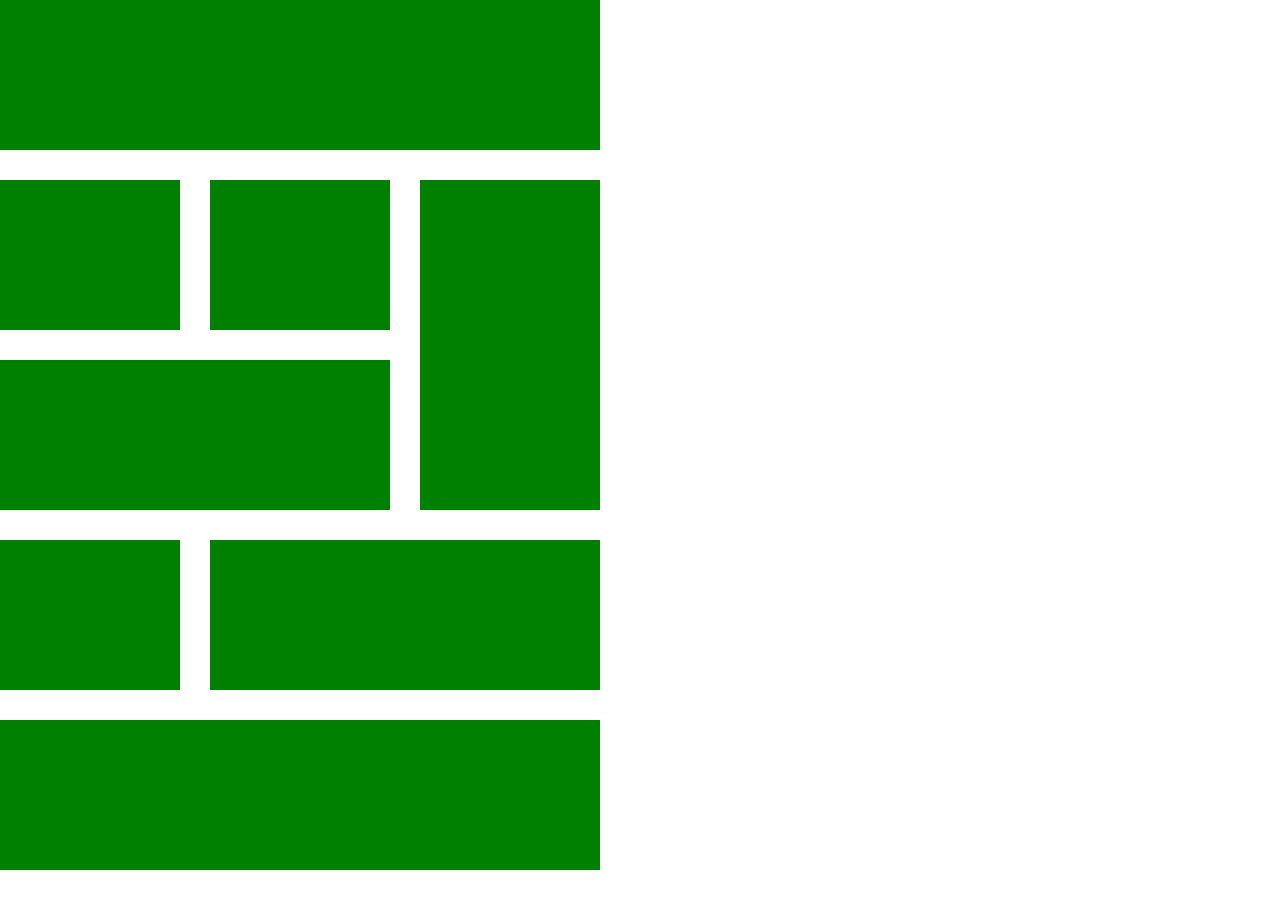
<file: 10-Flow-Management/index.html>
<!DOCTYPE html>
<html lang="en">
  <head>
    <meta charset="UTF-8" />
    <meta name="viewport" content="width=device-width, initial-scale=1.0" />
    <meta http-equiv="X-UA-Compatible" content="ie=edge" />
    <link rel="stylesheet" href="style.css" />
    <title>10.Flow Management</title>
  </head>
  <body>
    <main>
      <div class="row">
        <div class="cell col-3 solid"></div>
      </div>
      <div class="row">
        <div class="cell col-2">
          <div class="row">
            <div class="cell col-1 solid"></div>
            <div class="cell col-1 solid"></div>
          </div>
          <div class="row">
            <div class="cell col-2 solid"></div>
          </div>
        </div>
        <div class="cell col-1">
          <div class="row">
            <div class="cell col-1 row-2 solid"></div>
          </div>
        </div>
      </div>

      <div class="row">
        <div class="cell col-1 solid"></div>
        <div class="cell col-2 solid"></div>
      </div>

      <div class="row">
        <div class="cell col-3 solid"></div>
      </div>
    </main>
  </body>
</html>
</file>
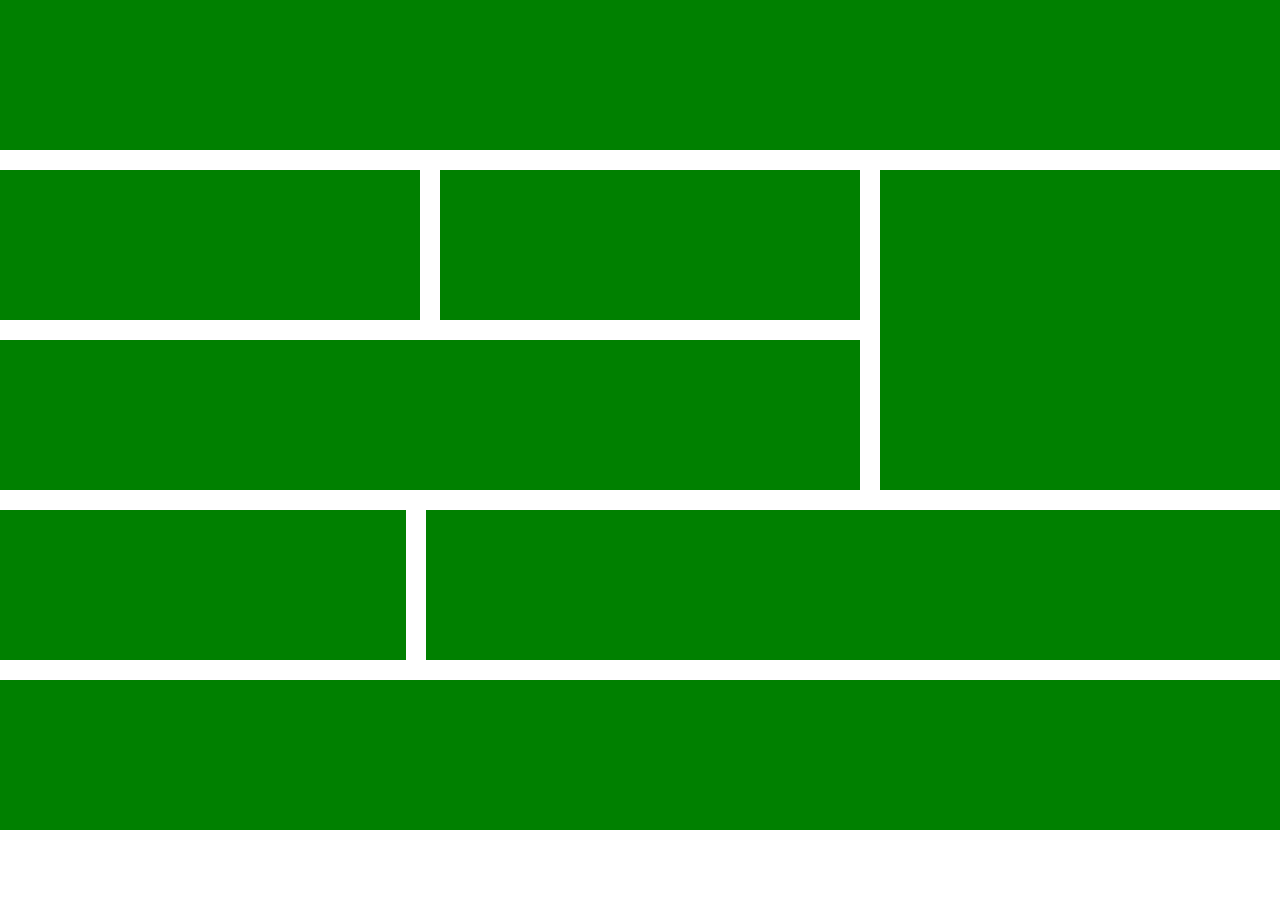
<file: 11-Flexbox/index.html>
<!DOCTYPE html>
<html lang="en">
  <head>
    <meta charset="UTF-8" />
    <meta name="viewport" content="width=device-width, initial-scale=1.0" />
    <meta http-equiv="X-UA-Compatible" content="ie=edge" />
    <link rel="stylesheet" href="style.css" />
    <title>11.Flexbox</title>
  </head>
  <body>
    <main>
      <div class="row">
        <div class="col col-3">
          <div class="cell"></div>
        </div>
      </div>

      <div class="row">
        <div class="col col-2">
          <div class="row">
            <div class="col col-1">
              <div class="cell"></div>
            </div>
            <div class="col col-1">
              <div class="cell"></div>
            </div>
          </div>
          <div class="row">
            <div class="col col-2">
              <div class="cell"></div>
            </div>
          </div>
        </div>

        <div class="col col-1">
          <div class="row">
            <div class="cell"></div>
          </div>
        </div>
      </div>
      <div class="row">
        <div class="col col-1">
          <div class="cell"></div>
        </div>
        <div class="col col-2">
          <div class="cell"></div>
        </div>
      </div>
      <div class="row">
        <div class="col col-3">
          <div class="cell"></div>
        </div>
      </div>
    </main>
  </body>
</html>
</file>
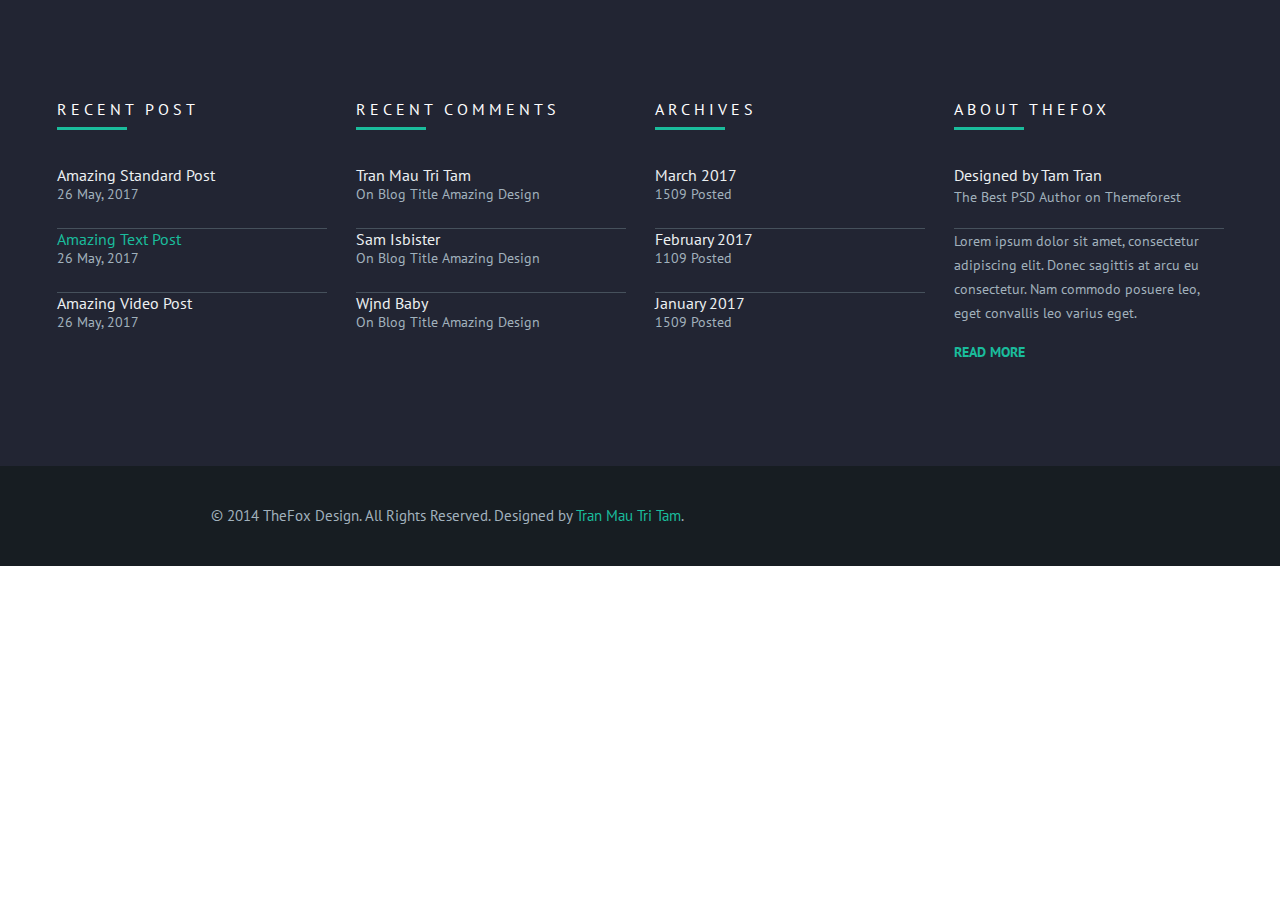
<file: 12-Text-Decorations/index.html>
<!DOCTYPE html>
<html lang="en">
  <head>
    <meta charset="UTF-8" />
    <meta name="viewport" content="width=device-width, initial-scale=1.0" />
    <meta http-equiv="X-UA-Compatible" content="ie=edge" />
    <link rel="stylesheet" href="./style/fonts.css" />
    <link rel="stylesheet" href="./style/main.css" />
    <title>12. Text Decorations</title>
  </head>
  <body>
    <main>
      <footer>
        <section class="cards">
          <div class="card">
            <header>
              <p>RECENT POST</p>
            </header>
            <div class="content">
              <ul>
                <li>
                  <a href="#">Amazing Standard Post</a>
                  <span class="timestamp">26 May, 2017</span>
                </li>
                <li>
                  <a href="#">Amazing Text Post</a>
                  <span class="timestamp">26 May, 2017</span>
                </li>
                <li>
                  <a href="#">Amazing Video Post</a>
                  <span class="timestamp">26 May, 2017</span>
                </li>
              </ul>
            </div>
          </div>
          <div class="card">
            <header>
              <p>RECENT COMMENTS</p>
            </header>
            <div class="content">
              <ul>
                <li>
                  <a href="#">Tran Mau Tri Tam</a>
                  <span class="timestamp">On Blog Title Amazing Design</span>
                </li>
                <li>
                  <a href="#">Sam Isbister</a>
                  <span class="timestamp">On Blog Title Amazing Design</span>
                </li>
                <li>
                  <a href="#">Wjnd Baby</a>
                  <span class="timestamp">On Blog Title Amazing Design</span>
                </li>
              </ul>
            </div>
          </div>
          <div class="card">
            <header>
              <p>ARCHIVES</p>
            </header>
            <div class="content">
              <ul>
                <li>
                  <a href="#">March 2017</a>
                  <span class="timestamp">1509 Posted</span>
                </li>
                <li>
                  <a href="#">February 2017</a>
                  <span class="timestamp">1109 Posted</span>
                </li>
                <li>
                  <a href="#">January 2017</a>
                  <span class="timestamp">1509 Posted</span>
                </li>
              </ul>
            </div>
          </div>
          <div class="card">
            <header>
              <p>ABOUT THEFOX</p>
            </header>
            <div class="content">
              <ul>
                <li>
                  <a href="#">Designed by Tam Tran</a>
                  <p class="timestamp">The Best PSD Author on Themeforest</p>
                </li>
                <li>
                  <p class="timestamp">
                    Lorem ipsum dolor sit amet, consectetur adipiscing elit.
                    Donec sagittis at arcu eu consectetur. Nam commodo posuere
                    leo, eget convallis leo varius eget.
                  </p>
                  <span>READ MORE</span>
                </li>
              </ul>
            </div>
          </div>
        </section>
        <section class="c-info">
          <p>
            © 2014 TheFox Design. All Rights Reserved. Designed by
            <span class="designer">Tran Mau Tri Tam</span>.
          </p>
        </section>
      </footer>
    </main>
  </body>
</html>
</file>
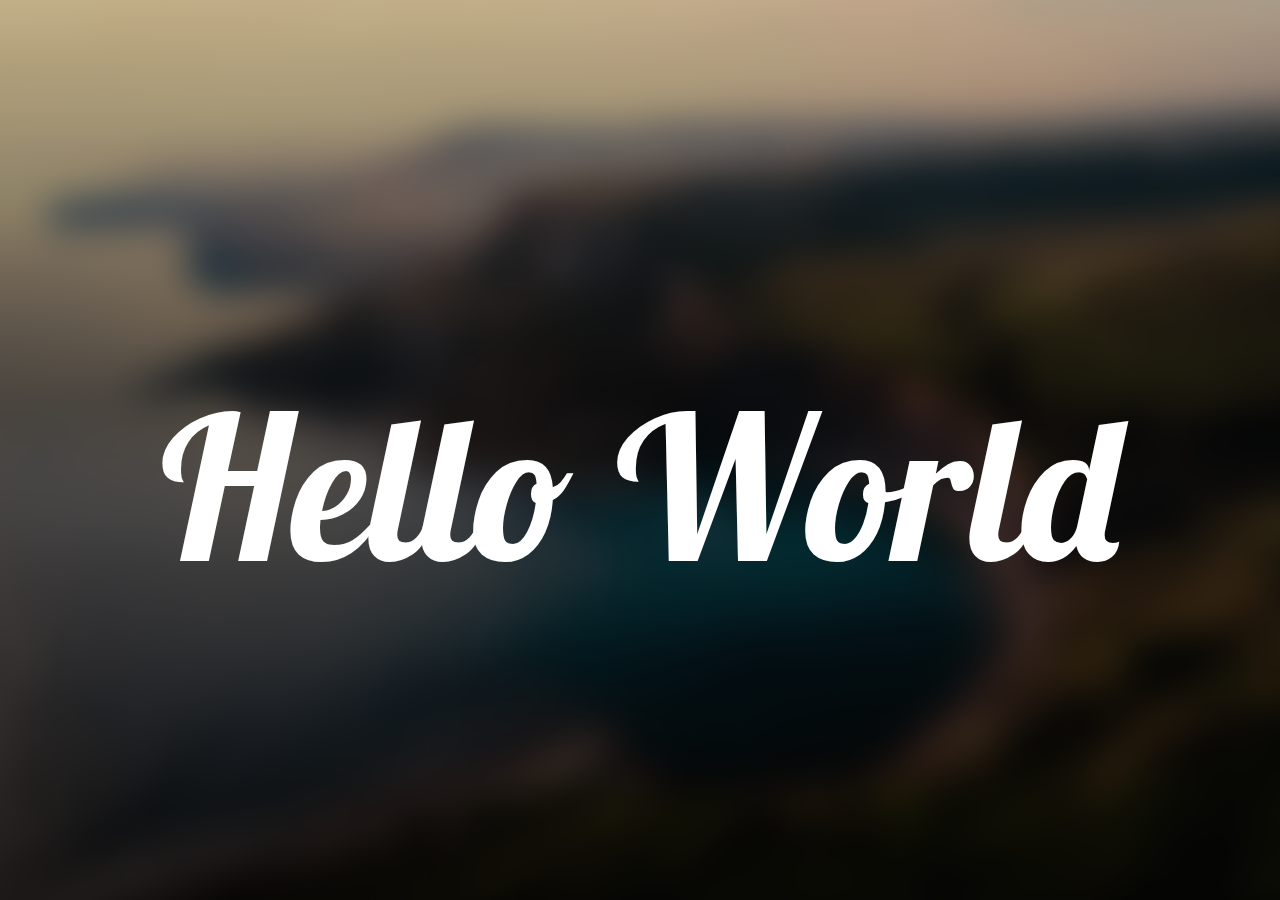
<file: 13-Background-and-Shadows/index.html>
<!DOCTYPE html>
<html lang="en">
<head>
    <meta charset="UTF-8">
    <meta name="viewport" content="width=device-width, initial-scale=1.0">
    <meta http-equiv="X-UA-Compatible" content="ie=edge">
    <link rel="stylesheet" href="style.css">
    <title>13.Background and Shadows</title>
</head>
<body>
    <main>
        <div></div>
        <h1>Hello World</h1>
    </main>
</body>
</html>
</file>
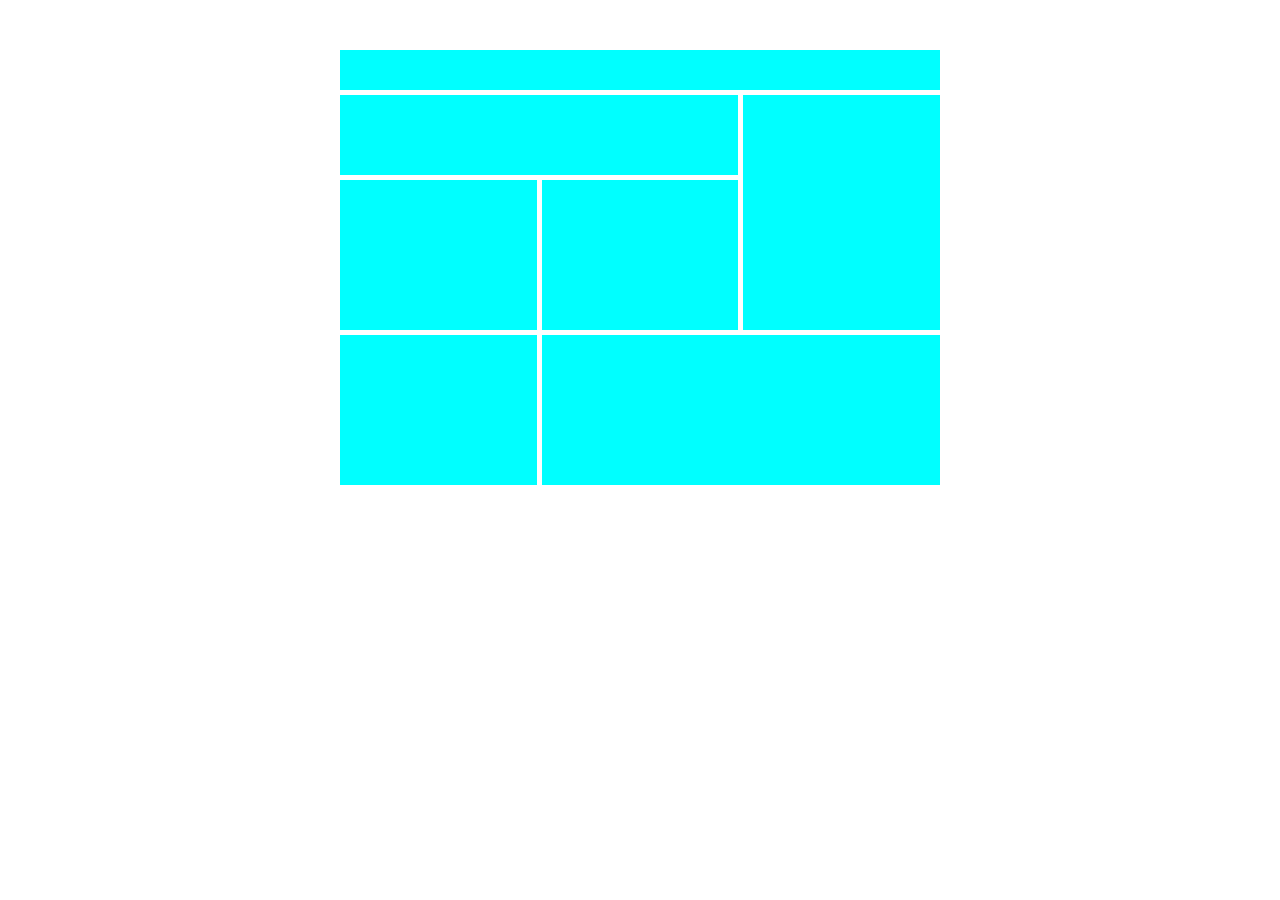
<file: 14-Grids/index.html>
<!DOCTYPE html>
<html lang="en">
  <head>
    <meta charset="UTF-8" />
    <meta name="viewport" content="width=device-width, initial-scale=1.0" />
    <meta http-equiv="X-UA-Compatible" content="ie=edge" />
    <link rel="stylesheet" href="style.css" />
    <title>14.Grids</title>
  </head>
  <body>
    <section>
        <div class="header"></div>
        <div class="menu"></div>
        <div class="sidebar"></div>
        <div class="content-left"></div>
        <div class="content-right"></div>
        <div class="content-bottom"></div>
        <div class="footer"></div>
    </section>
  </body>
</html>
</file>
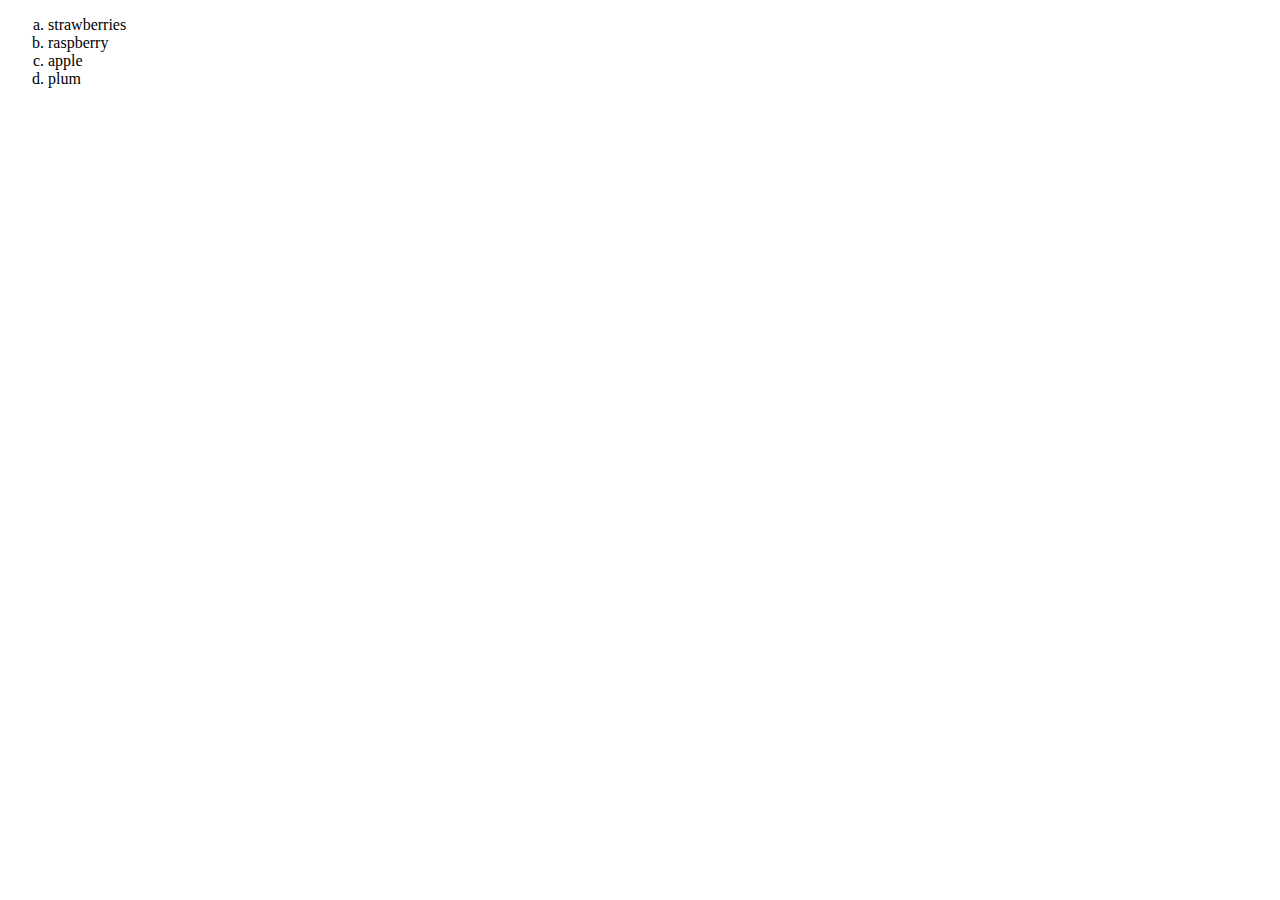
<file: 2-Text-Elements/index.html>
<!DOCTYPE html>
<html lang="en">
  <head>
    <title>Giorgi Arabuli</title>
    <meta charset="UTF-8" />
    <meta name="viewport" content="width=device-width, initial-scale=1.0" />
    <meta http-equiv="X-UA-Compatible" content="ie=edge" />
  </head>
  <body>
    <ol type="a">
      <li>strawberries</li>
      <li>raspberry</li>
      <li>apple</li>
      <li>plum</li>
    </ol>
  </body>
</html>
</file>
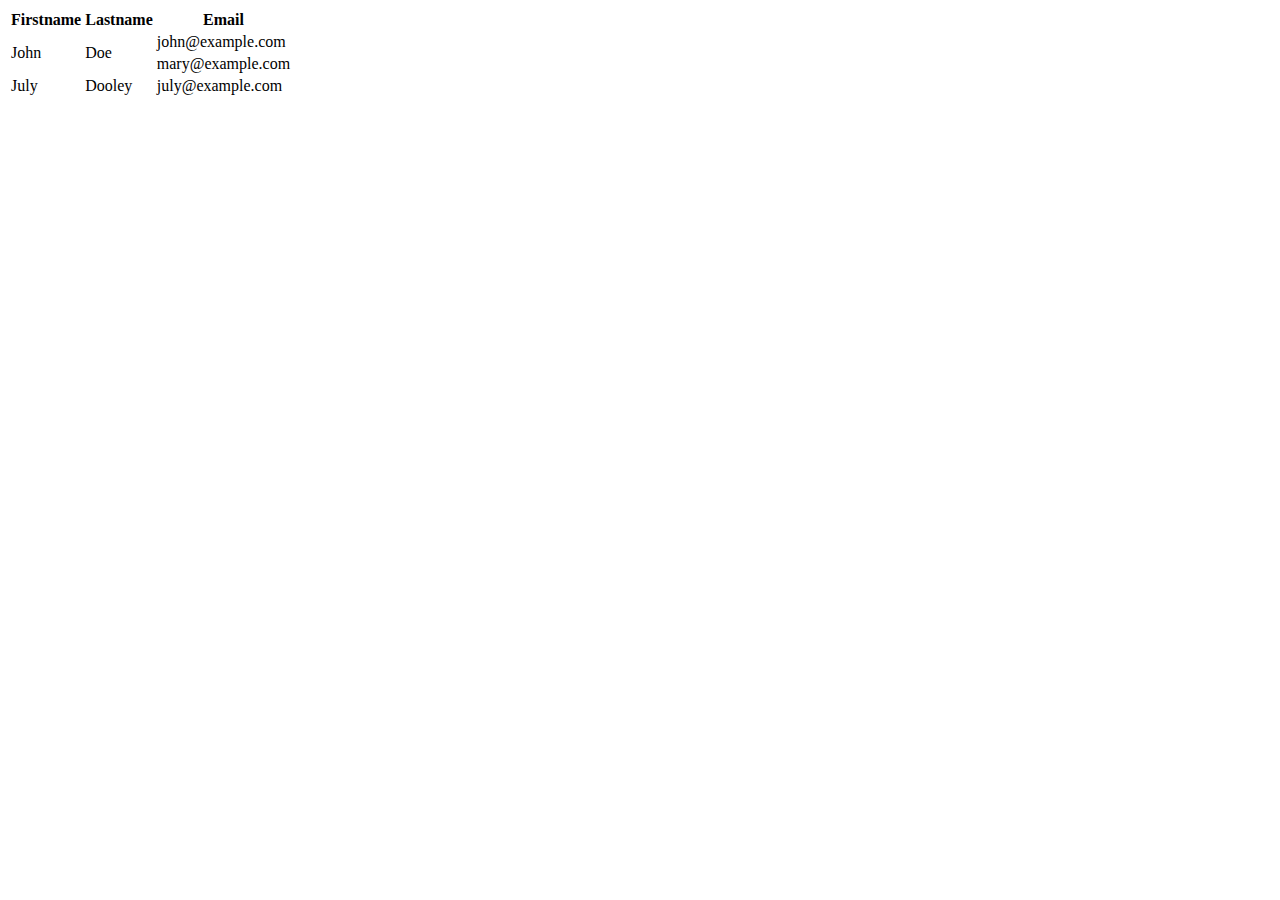
<file: 3-Images-and-Tables/index.html>
<!DOCTYPE html>
<html lang="en">
  <head>
    <title>3. Images and Tables</title>
    <meta charset="UTF-8" />
    <meta name="viewport" content="width=device-width, initial-scale=1.0" />
    <meta http-equiv="X-UA-Compatible" content="ie=edge" />
  </head>
  <body>
    <table>
      <thead>
        <tr>
          <th>Firstname</th>
          <th>Lastname</th>
          <th>Email</th>
        </tr>
      </thead>
      <tbody>
        <tr>
          <td rowspan="2">John</td>
          <td rowspan="2">Doe</td>
          <td>john@example.com</td>
        </tr>
        <tr>
          <td>mary@example.com</td>
        </tr>
        <tr>
          <td>July</td>
          <td>Dooley</td>
          <td>july@example.com</td>
        </tr>
      </tbody>
    </table>
  </body>
</html>
</file>
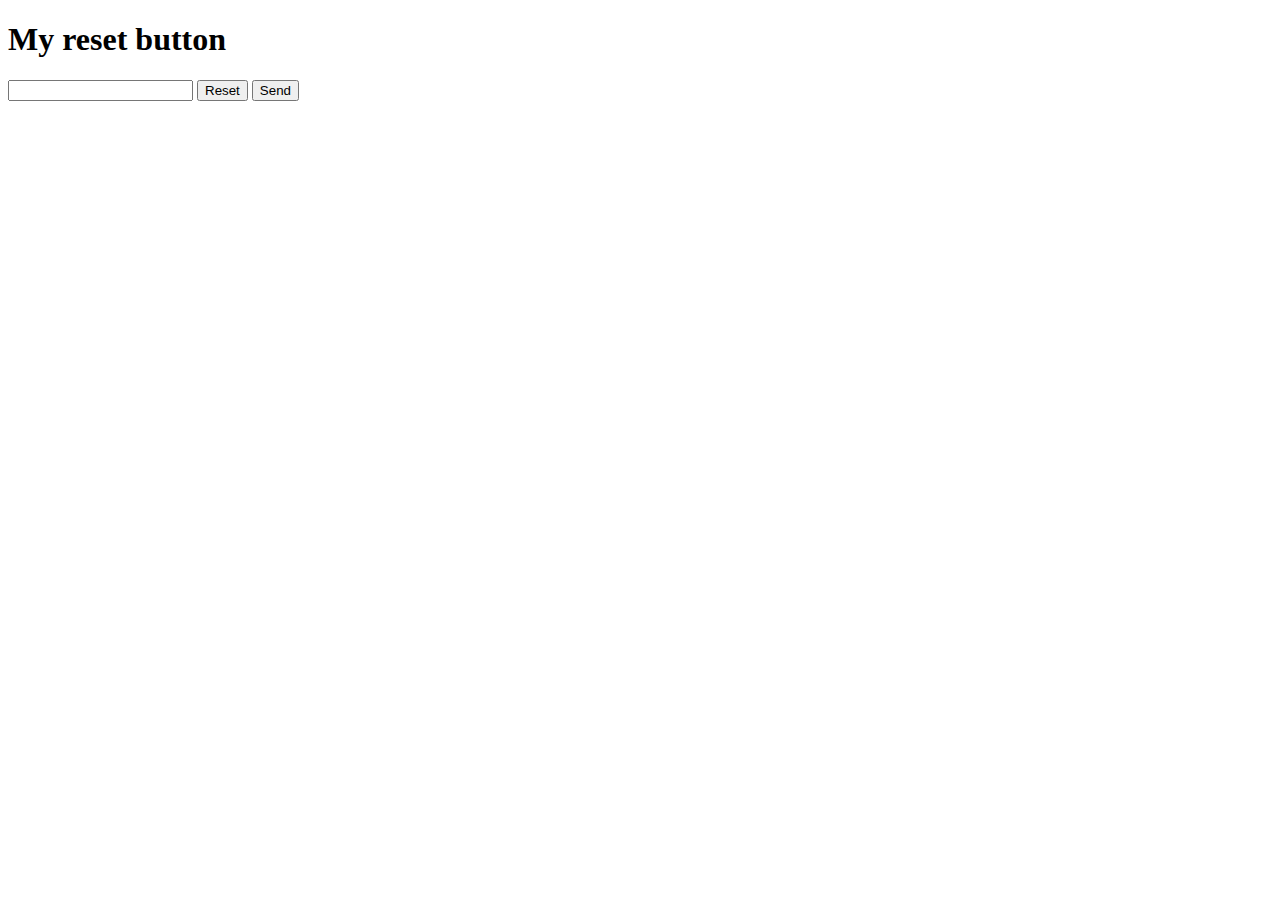
<file: 4-Forms/index.html>
<!DOCTYPE html>
<html lang="en">
  <head>
    <meta charset="UTF-8" />
    <meta name="viewport" content="width=device-width, initial-scale=1.0" />
    <meta http-equiv="X-UA-Compatible" content="ie=edge" />
    <title>4.Forms</title>
  </head>
  <body>
    <h1>My reset button</h1>
    <form action="/">
      <input type="text" name="someValue" />
      <input type="reset" />
      <input type="submit" value="Send" />
    </form>
  </body>
</html>
</file>
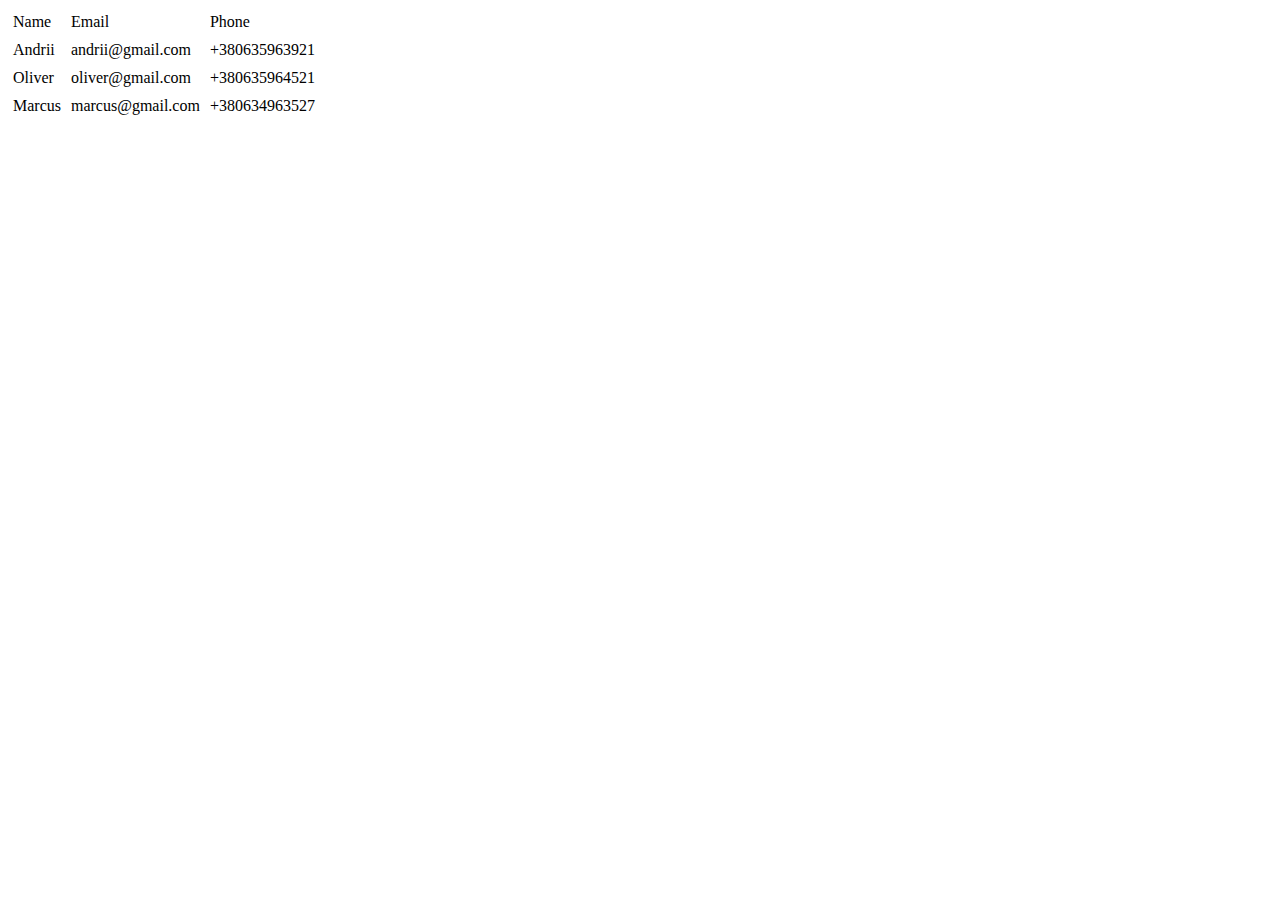
<file: 8-DOM/index.html>
<!DOCTYPE html>
<html lang="en">
  <head>
    <meta charset="UTF-8" />
    <meta name="viewport" content="width=device-width, initial-scale=1.0" />
    <meta http-equiv="X-UA-Compatible" content="ie=edge" />
    <link rel="stylesheet" href="style.css" />
    <title>8.DOM</title>
  </head>
  <body>
    <div class="table">
      <div class="row">
        <div>Name</div>
        <div>Email</div>
        <div>Phone</div>
      </div>
      <div class="row">
        <div>Andrii</div>
        <div>andrii@gmail.com</div>
        <div>+380635963921</div>
      </div>
      <div class="row">
        <div>Oliver</div>
        <div>oliver@gmail.com</div>
        <div>+380635964521</div>
      </div>
      <div class="row">
        <div>Marcus</div>
        <div>marcus@gmail.com</div>
        <div>+380634963527</div>
      </div>
    </div>
  </body>
</html>
</file>
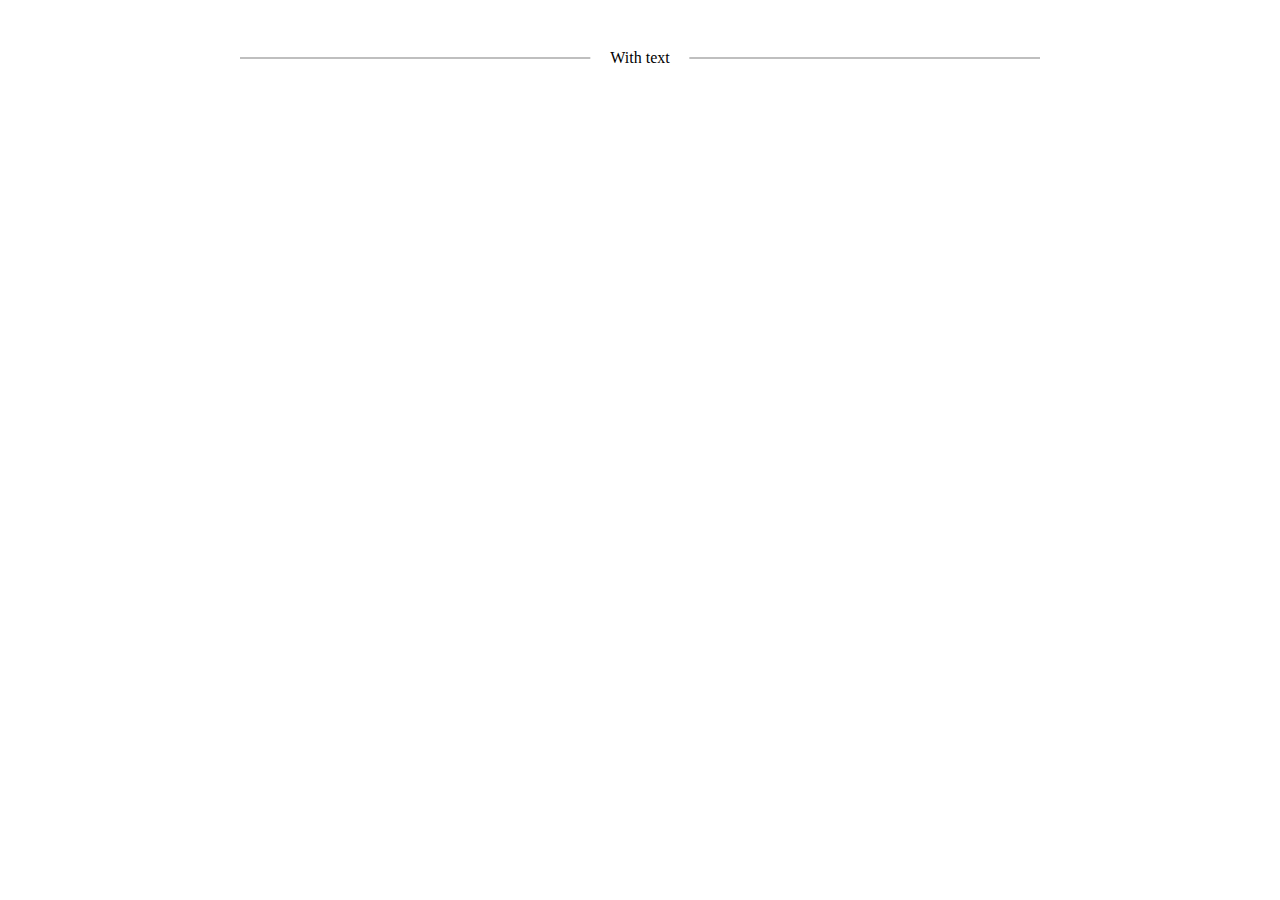
<file: 9-Position/index.html>
<!DOCTYPE html>
<html lang="en">
  <head>
    <meta charset="UTF-8" />
    <meta name="viewport" content="width=device-width, initial-scale=1.0" />
    <meta http-equiv="X-UA-Compatible" content="ie=edge" />
    <link rel="stylesheet" href="style.css" />
    <title>9.Position</title>
  </head>
  <body>
      <div class="wrap">
          <div class="line"></div>
          <div class="text">With text</div>
      </div>
  </body>
</html>
</file>
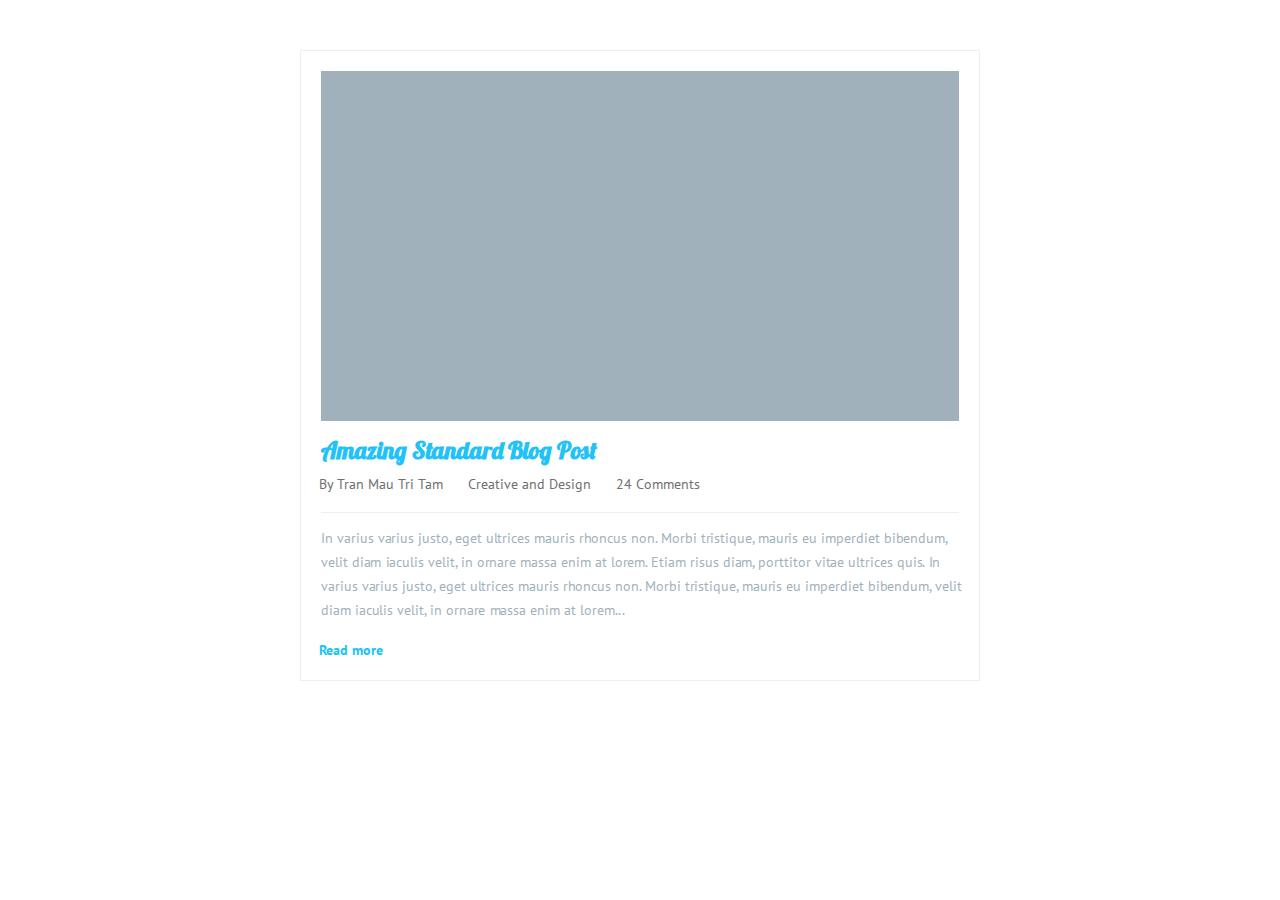
<file: 12-Text-Decorations/Tutorial-2/index.html>
<!DOCTYPE html>
<html lang="en">
  <head>
    <meta charset="UTF-8" />
    <meta name="viewport" content="width=device-width, initial-scale=1.0" />
    <meta http-equiv="X-UA-Compatible" content="ie=edge" />
    <link rel="stylesheet" href="./style/fonts.css" />
    <link rel="stylesheet" href="./style/main.css" />
    <title>12. Text Decorations</title>
  </head>
  <body>
    <main>
      <article>
        <div class="poster"></div>
        <div class="content">
          <header>
            <h1>Amazing Standard Blog Post</h1>
            <p>
              <span>By Tran Mau Tri Tam</span>
              <span>Creative and Design</span>
              <span> 24 Comments</span>
            </p>
          </header>
          <div class="text">
            <p>
              In varius varius justo, eget ultrices mauris rhoncus non. Morbi
              tristique, mauris eu imperdiet bibendum, velit diam iaculis velit,
              in ornare massa enim at lorem. Etiam risus diam, porttitor vitae
              ultrices quis. In varius varius justo, eget ultrices mauris
              rhoncus non. Morbi tristique, mauris eu imperdiet bibendum, velit
              diam iaculis velit, in ornare massa enim at lorem...
            </p>
          </div>
          <a href="#">Read more</a>
        </div>
      </article>
    </main>
  </body>
</html>
</file>
<file: 10-Flow-Management/style.css>
* {
  box-sizing: border-box;
  padding: 0px;
  margin: 0px;
}
main {
  width: 600px;
}

.row {
  width: 100%;
  height: 100%;
  /* margin-bottom: 30px; */
}

.cell {
  float: left;
  height: 100%;
  min-height: 150px;
  margin-right: 30px;
  margin-bottom: 30px;
}

.cell.solid {
  background-color: green;
}
.cell .row:last-child {
  margin-bottom: 0px;
}
.cell .row:last-child .cell {
  margin-bottom: 0px;
}

.cell:last-of-type {
  margin-right: 0;
}

.col-1 {
  width: 180px;
}
.col-2 {
  width: 390px;
}

.col-3 {
  width: 100%;
}

.row-2{
    min-height: 330px;
}
</file>
<file: 11-Flexbox/style.css>
* {
  box-sizing: border-box;
  margin: 0;
  padding: 0;
}

main {
  display: flex;
  flex-direction: column;
}
header,
footer {
  min-height: 150px;
  background-color: green;
  margin-bottom: 20px;
}
.cell {
  min-height: 150px;
  background-color: green;
  flex-grow: 1;
}
.col {
  display: flex;
  flex-direction: column;
  margin-right: 20px;
}

.row {
  display: flex;
  margin-bottom: 20px;
  justify-content: center;
  flex-grow: 1;
}

.row .col:last-child {
  margin-right: 0;
}
.col .row:last-child {
  margin-bottom: 0;
}

.col-1 {
  flex-grow: 1;
}
.col-2 {
  flex-grow: 2.1;
}
.col-3 {
  flex-grow: 3;
}
</file>
<file: 12-Text-Decorations/style/fonts.css>
/* Lobster */

@font-face {
  font-family: "Lobster";
  font-style: normal;
  font-weight: 400;
  src: local("Lobster Regular"), local("Lobster-Regular"),
    url("../fonts/Lobster.woff2") format("woff2");
  unicode-range: U+0000-00FF, U+0131, U+0152-0153, U+02BB-02BC, U+02C6, U+02DA,
    U+02DC, U+2000-206F, U+2074, U+20AC, U+2122, U+2191, U+2193, U+2212, U+2215,
    U+FEFF, U+FFFD;
}

/* PT Sans */

@font-face {
  font-family: "PT Sans";
  font-style: normal;
  font-weight: 400;
  src: local("PT Sans"), local("PTSans-Regular"),
    url("../fonts/PT-Sans.woff2") format("woff2");
  unicode-range: U+0000-00FF, U+0131, U+0152-0153, U+02BB-02BC, U+02C6, U+02DA,
    U+02DC, U+2000-206F, U+2074, U+20AC, U+2122, U+2191, U+2193, U+2212, U+2215,
    U+FEFF, U+FFFD;
}
/* PT Sans italic */
@font-face {
  font-family: "PT Sans";
  font-style: italic;
  font-weight: 400;
  src: local("PT Sans Italic"), local("PTSans-Italic"),
    url("../fonts/PT-Sans-italic.woff2") format("woff2");
  unicode-range: U+0100-024F, U+0259, U+1E00-1EFF, U+2020, U+20A0-20AB,
    U+20AD-20CF, U+2113, U+2C60-2C7F, U+A720-A7FF;
}

/* PT Sans bold */
@font-face {
  font-family: "PT Sans";
  font-style: normal;
  font-weight: 700;
  src: local("PT Sans Bold"), local("PTSans-Bold"),
    url("../fonts/PT-Sans-bold.woff2") format("woff2");
  unicode-range: U+0000-00FF, U+0131, U+0152-0153, U+02BB-02BC, U+02C6, U+02DA,
    U+02DC, U+2000-206F, U+2074, U+20AC, U+2122, U+2191, U+2193, U+2212, U+2215,
    U+FEFF, U+FFFD;
}

/* PT Sans bold italic */
@font-face {
  font-family: "PT Sans";
  font-style: italic;
  font-weight: 700;
  src: local("PT Sans Bold Italic"), local("PTSans-BoldItalic"),
    url("../fonts/PT-Sans-bold-italic.woff2") format("woff2");
  unicode-range: U+0000-00FF, U+0131, U+0152-0153, U+02BB-02BC, U+02C6, U+02DA,
    U+02DC, U+2000-206F, U+2074, U+20AC, U+2122, U+2191, U+2193, U+2212, U+2215,
    U+FEFF, U+FFFD;
}
</file>
<file: 12-Text-Decorations/style/main.css>
* {
  box-sizing: border-box;
  margin: 0;
  padding: 0;
}
main {
  width: 100%;
  height: 480px;
  background-color: #222533;
  /* text-align: center; */
}

.cards {
  padding-top: 97px;
  display: flex;
  flex-direction: row;
  justify-content: center;
}
.card {
  display: flex;
  width: 270px;
  min-height: 270px;
  flex-direction: column;
  margin-right: 29px;
}
.card:last-child {
  margin-right: 0px;
}
.card header {
  font-family: "PT Sans";
  color: white;
  font-size: 16px;
  margin-bottom: 35.2px;
  letter-spacing: 4px;
  line-height: 24px;
}
.card header::after {
  content: "";
  background-color: #1abc9c;
  width: 70px;
  height: 3px;
  display: block;
  margin-top: 5.9px;
}

.card .content ul {
  list-style: none;
}
.card .content ul li {
  height: 64px;
  border-bottom: 1px solid #46515c;
}
.card .content ul li:last-child {
  height: 64px;
  border-bottom: none;
}

.card .content ul li a {
  text-decoration: none;
  font-family: "PT Sans";
  color: #ecf0f1;
}
.card:first-child .content ul li:nth-child(2) a {
  text-decoration: none;
  font-family: "PT Sans";
  color: #1abc9c;
}
.card .content ul li span {
  display: block;
  font-family: "PT Sans";
  font-size: 14px;
  color: #a1b1bc;
}
.card:last-child .content ul li p {
  display: block;
  font-family: "PT Sans";
  font-size: 14px;
  color: #a1b1bc;
  line-height: 24px;
}

.card:last-child .content ul li span {
  display: block;
  cursor: pointer;
  font-family: "PT Sans";
  font-size: 14px;
  color: #1abc9c;
  font-weight: 700;
  line-height: 24px;
  margin-top: 15px;
}

.c-info {
  display: block;
  height: 100px;
  background-color: #171d22;
  margin-top: 99px;
  position: relative;
}
.c-info p {
  position: absolute;
  text-align: center;
  color: #a1b1bc;
  font-family: "PT Sans";
  font-size: 15px;
  padding-top: 40px;
  left: 16.5%;
}
.c-info p span {
  color: #1abc9c;
}
</file>
<file: 13-Background-and-Shadows/style.css>
/* Lobster */
@font-face {
  font-family: "Lobster";
  font-style: normal;
  font-weight: 400;
  src: local("Lobster Regular"), local("Lobster-Regular"),
    url("./Lobster.woff2") format("woff2");
  unicode-range: U+0000-00FF, U+0131, U+0152-0153, U+02BB-02BC, U+02C6, U+02DA,
    U+02DC, U+2000-206F, U+2074, U+20AC, U+2122, U+2191, U+2193, U+2212, U+2215,
    U+FEFF, U+FFFD;
}

* {
  box-sizing: border-box;
  margin: 0px;
  padding: 0;
}

body {
  -moz-osx-font-smoothing: grayscale;
  -webkit-font-smoothing: antialiased;
}

main {
  position: relative;
  height: 100vh;
  width: 100vw;
  display: flex;
  justify-content: center;
  align-items: center;
  overflow: hidden;
}

main > div {
  position: absolute;
  top: 0;
  left: 0;
  height: 100%;
  width: 100%;
  background-image: url("./img/background-1.jpg");
  background-repeat: no-repeat;
  background-position: center;
  background-size: cover;
  filter: blur(16px);
  background-color: rebeccapurple;
  transform: scale(1.1)
}

main > div::before {
  content: "";
  display: block;
  position: absolute;
  top: 0;
  left: 0;
  height: 100%;
  width: 100%;
  background: linear-gradient(
    0deg,
    rgba(0, 0, 0, 1) 0%,
    rgba(0, 0, 0, 0.81) 37%,
    rgba(0, 0, 0, 0.67) 55%,
    rgba(0, 0, 0, 0) 100%
  );
  opacity: 0.85;
}

main > div::after {
  content: "";
  display: block;
  position: absolute;
  top: 0;
  left: 0;
  height: 100%;
  width: 100%;
  background-color: #140e0e;
  opacity: 0.13;
}

main > h1 {
  position: absolute;
  color: #ffffff;
  font-family: "Lobster";
  font-size: 200px;
  margin-top: 71px;
  margin-left: -2px;
  font-weight: 400;
}
</file>
<file: 14-Grids/style.css>
* {
  box-sizing: border-box;
  padding: 0;
  margin: 0;
}

section {
  width: 600px;
  margin: 50px auto 0;
  display: grid;
  grid-gap: 5px;
  grid-template-areas:
    "header header header"
    "menu menu sidebar"
    "content-left content-right sidebar"
    "content-bottom footer footer";
  grid-template-rows: 40px 80px repeat(2, 150px);
}

section > div {
  background-color: aqua;
}

.header {
  grid-area: header;
}

.menu {
  grid-area: menu;
}
.sidebar {
  grid-area: sidebar;
}

.content-left {
  grid-area: content-left;
}

.content-right {
  grid-area: content-right;
}
.content-bottom {
  grid-area: content-bottom;
}
.footer {
  grid-area: footer;
}
</file>
<file: 8-DOM/style.css>
.table {
  display: table;
}

.row {
  display: table-row;
}
.row div {
  padding: 5px;
  display: table-cell;
}
</file>
<file: 9-Position/style.css>
* {
  box-sizing: border-box;
}
.wrap {
  position: relative;
  height: 100px;
  width: 800px;
  margin: 0 auto;
}

.line {
  position: absolute;
  height: 1px;
  width: 100%;
  background-color: gray;
  top: 50%;
  transform: translateY(-50%);
}

.text {
  position: absolute;
  left: 50%;
  top: 50%;
  transform: translate(-50%, -50%);
  background-color: white;
  padding: 20px;
}
</file>
<file: 12-Text-Decorations/Tutorial-2/style/fonts.css>
/* Lobster */

@font-face {
  font-family: "Lobster";
  font-style: normal;
  font-weight: 400;
  src: local("Lobster Regular"), local("Lobster-Regular"),
    url("../fonts/Lobster.woff2") format("woff2");
  unicode-range: U+0000-00FF, U+0131, U+0152-0153, U+02BB-02BC, U+02C6, U+02DA,
    U+02DC, U+2000-206F, U+2074, U+20AC, U+2122, U+2191, U+2193, U+2212, U+2215,
    U+FEFF, U+FFFD;
}

/* PT Sans */

@font-face {
  font-family: "PT Sans";
  font-style: normal;
  font-weight: 400;
  src: local("PT Sans"), local("PTSans-Regular"),
    url("../fonts/PT-Sans.woff2") format("woff2");
  unicode-range: U+0000-00FF, U+0131, U+0152-0153, U+02BB-02BC, U+02C6, U+02DA,
    U+02DC, U+2000-206F, U+2074, U+20AC, U+2122, U+2191, U+2193, U+2212, U+2215,
    U+FEFF, U+FFFD;
}
/* PT Sans italic */
@font-face {
  font-family: "PT Sans";
  font-style: italic;
  font-weight: 400;
  src: local("PT Sans Italic"), local("PTSans-Italic"),
    url("../fonts/PT-Sans-italic.woff2") format("woff2");
  unicode-range: U+0100-024F, U+0259, U+1E00-1EFF, U+2020, U+20A0-20AB,
    U+20AD-20CF, U+2113, U+2C60-2C7F, U+A720-A7FF;
}

/* PT Sans bold */
@font-face {
  font-family: "PT Sans";
  font-style: normal;
  font-weight: 700;
  src: local("PT Sans Bold"), local("PTSans-Bold"),
    url("../fonts/PT-Sans-bold.woff2") format("woff2");
  unicode-range: U+0000-00FF, U+0131, U+0152-0153, U+02BB-02BC, U+02C6, U+02DA,
    U+02DC, U+2000-206F, U+2074, U+20AC, U+2122, U+2191, U+2193, U+2212, U+2215,
    U+FEFF, U+FFFD;
}

/* PT Sans bold italic */
@font-face {
  font-family: "PT Sans";
  font-style: italic;
  font-weight: 700;
  src: local("PT Sans Bold Italic"), local("PTSans-BoldItalic"),
    url("../fonts/PT-Sans-bold-italic.woff2") format("woff2");
  unicode-range: U+0000-00FF, U+0131, U+0152-0153, U+02BB-02BC, U+02C6, U+02DA,
    U+02DC, U+2000-206F, U+2074, U+20AC, U+2122, U+2191, U+2193, U+2212, U+2215,
    U+FEFF, U+FFFD;
}
</file>
<file: 12-Text-Decorations/Tutorial-2/style/main.css>
* {
  box-sizing: border-box;
  margin: 0;
  padding: 0;
}
main {
  width: 680px;
  margin: 50px auto;
}

body {
  -moz-osx-font-smoothing: grayscale;
  -webkit-font-smoothing: antialiased;
}
article {
  border: 1px solid #ecf0f1;
  width: 100%;
  padding: 20px 20px 0;
}

.poster {
  height: 350px;
  width: 100%;
  background-color: #a1b1bc;
  margin-bottom: 14px;
}

.content header h1 {
  color: #21c2f8;
  font-family: "Lobster";
  font-size: 24px;
  line-height: 30px;
  /* letter-spacing: 1px; */
}

.content header p span {
  font-family: "PT Sans";
  font-size: 14px;
  line-height: 39px;
  color: #707070;
  margin-left: -2px;
  
  line-height: 30px;
}
.content header p span::after {
  content: "";
  display: inline-block;
  /* width: 0px; */
  height: 12px;
  background-color: #ebebeb;
  margin-left: 10px;
  margin-right: 13px;
  margin-top: 12px;
}

.content header p span:last-child::after {
  display: none;
}
.content header {
  padding-bottom: 12.7px;
  border-bottom: 1px solid #ecf0f1;
  margin-bottom: 13px;
}

.text {
  margin-bottom: 16px;
}

.text p {
  font-family: "PT Sans";
  font-size: 14px;
  color: #a1b1bc;
  line-height: 24px;
  width: 645px;
  letter-spacing: -0.1px;
  word-spacing: 0.3px;
}

.content a {
  display: inline-block;
  font-family: "PT Sans";
  font-size: 14px;
  line-height: 24px;
  color: #21c2f8;
  font-weight: bold;
  margin-bottom: 18px;
  text-decoration: none;
  letter-spacing: -0.1px;
  margin-left: -1.6px;
}
</file>
